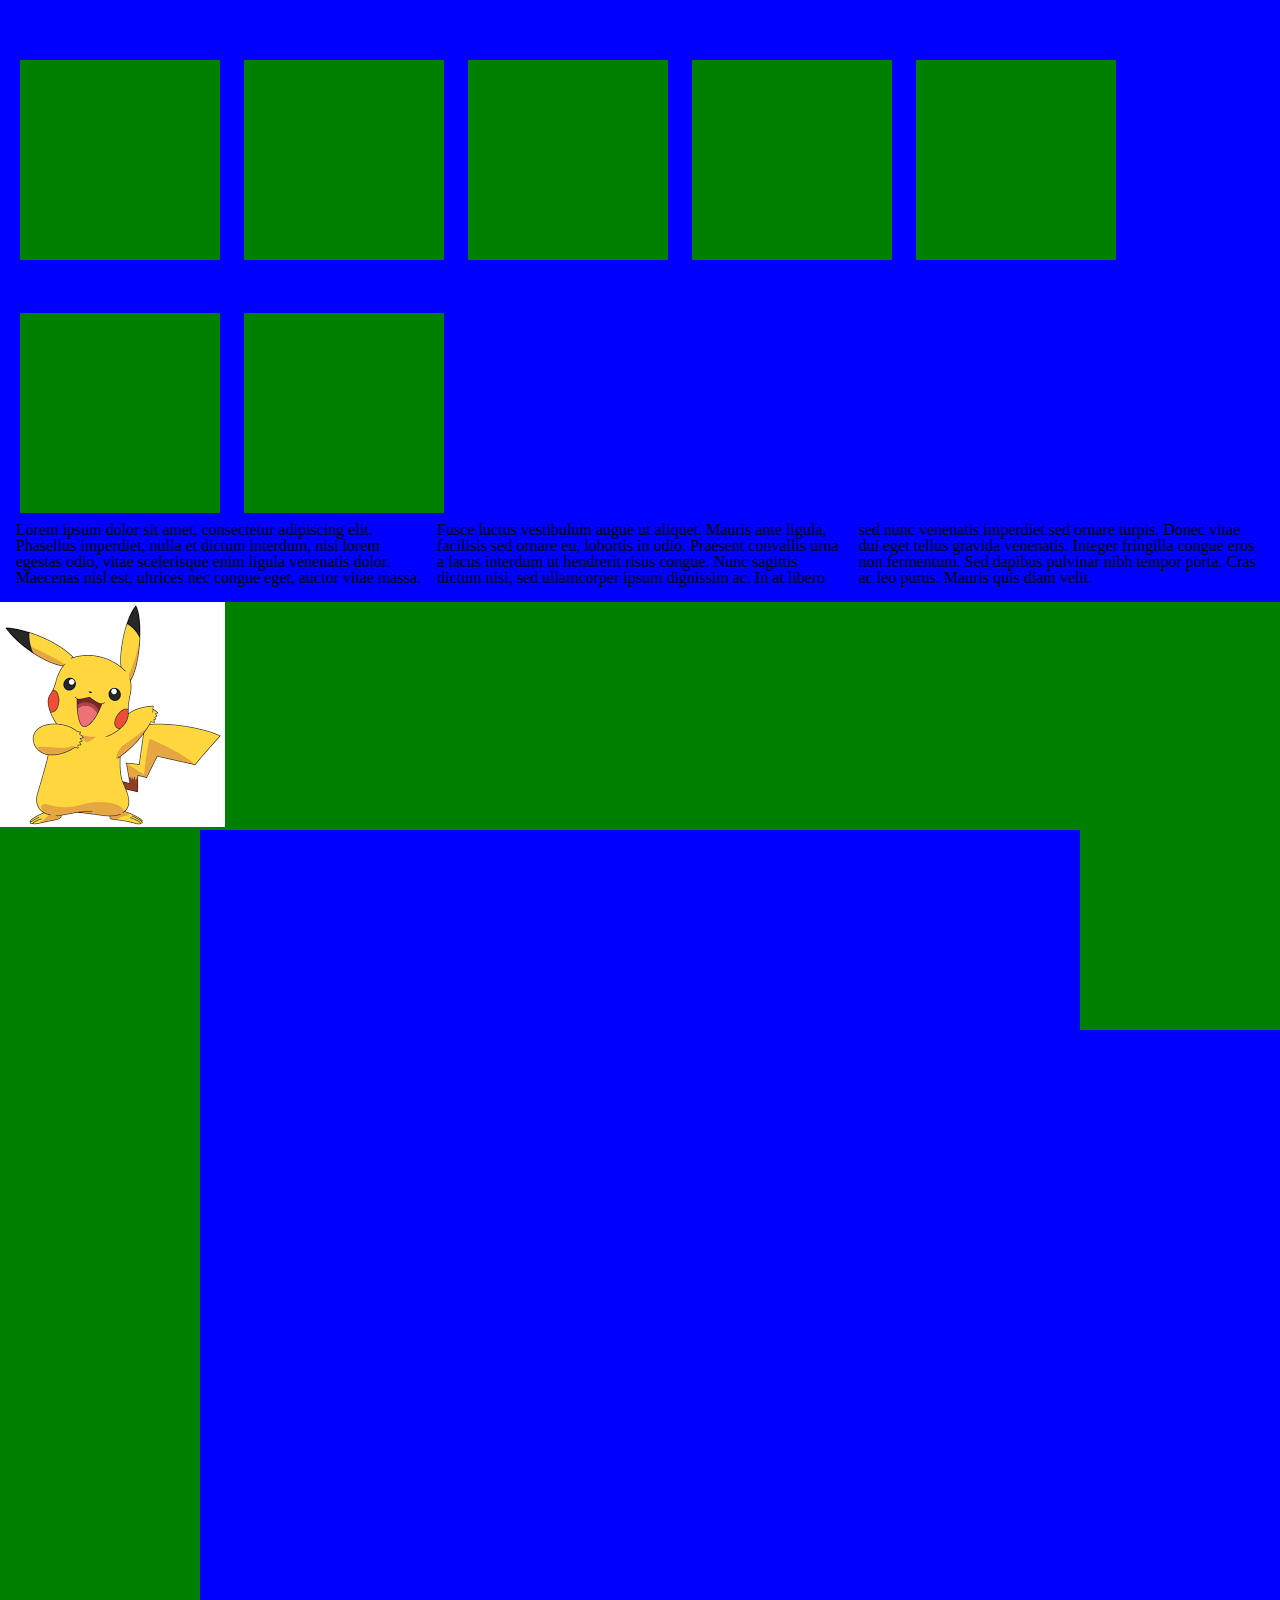
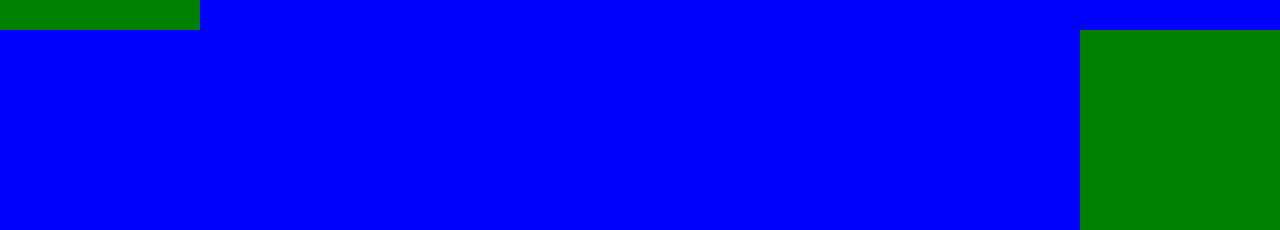
<file: index.html>
<!DOCTYPE html>
<html lang="en">
<head>
    <meta charset="UTF-8">
    <meta name="viewport" content="width=device-width, initial-scale=1.0">
    <meta http-equiv="X-UA-Compatible" content="ie=edge">
    <title>Document</title>
    <link rel="stylesheet" href="reset.css">
    <link rel="stylesheet" href="style.css">
</head>
<body>
    <div class="clear"></div>
    
    <div class="box"></div>
    <div class="box"></div>
    <div class="box"></div>
    <div class="box"></div>
    <div class="box"></div>
    <div class="box"></div>
    <div class="box"></div>
    <div class="three-column">Lorem ipsum dolor sit amet, consectetur adipiscing elit. Phasellus imperdiet, nulla et dictum interdum, nisi lorem egestas odio, vitae scelerisque enim ligula venenatis dolor. Maecenas nisl est, ultrices nec congue eget, auctor vitae massa. Fusce luctus vestibulum augue ut aliquet. Mauris ante ligula, facilisis sed ornare eu, lobortis in odio. Praesent convallis urna a lacus interdum ut hendrerit risus congue. Nunc sagittis dictum nisi, sed ullamcorper ipsum dignissim ac. In at libero sed nunc venenatis imperdiet sed ornare turpis. Donec vitae dui eget tellus gravida venenatis. Integer fringilla congue eros non fermentum. Sed dapibus pulvinar nibh tempor porta. Cras ac leo purus. Mauris quis diam velit.</div>
    <div class="clearfix">
    <img src="pikachu.png" alt="" class="clear"></div>
    <div class="float"></div>
    <div class="fixed"></div>
    <div class="boxed"></div>
    <div class="boxed"></div>
    <div class="boxed"></div>
    <div class="boxed"></div>
    <div class="float"></div>
    <!-- <div class="absolute"></div> -->
    <!-- 7 https://learnlayout.com/position.html -->
</body>
</html>
</file>
<file: style.css>
.box {
    height: 200px;
    width: 200px;
    background: green;  
    display: inline-block;  
    max-width: 50px;
    margin: 10px;
    padding: 100px;
    margin-bottom: 40px;
    -webkit-box-sizing: border-box;
        -moz-box-sizing: border-box;
            box-sizing: border-box;


    /* No postion */
    /* position: static; */
    position: relative;
    top: 50px;
    left: 10px;
}

.boxed {
    width: 200px;
    height: 200px;
    background: green;
    display: -webkit-flex;
    display: flex;
}


.margin {
    margin: auto;
    width: 200px;
    height: 200px;
    background: green;
}

.float {
    width: 200px;
    height: 200px;
    float: right;
    background: green;
}

.clear {
    clear: left;
}

.clearfix {
    /* stretches container to match picture */
    overflow: auto;
    min-width: 100px;
    min-height: 100px;
    zoom: 1;
    background: green;
}

.three-column {
    padding: 1em;
    -moz-column-count: 3;
    -moz-column-gap: 1em;
    -webkit-column-count: 3;
    -webkit-column-gap: 1em;
    column-count: 3;
    column-gap: 1em;
  }

.fixed {
    position: fixed;
    bottom: 0;
    right: 0;
    width: 200px;
    height: 200px;
    background: green;
}

.absolute {
    position: fixed;
    bottom: 200px;
    right: 200px;
    width: 200px;
    height: 200px;
    background: green;

}

body {
    background: blue;
    
}

p {
    margin-top: 8px;
    margin-right: 8px;
    margin-bottom: 8px;
    margin-left: 8px;
}

p {

}
</file>
